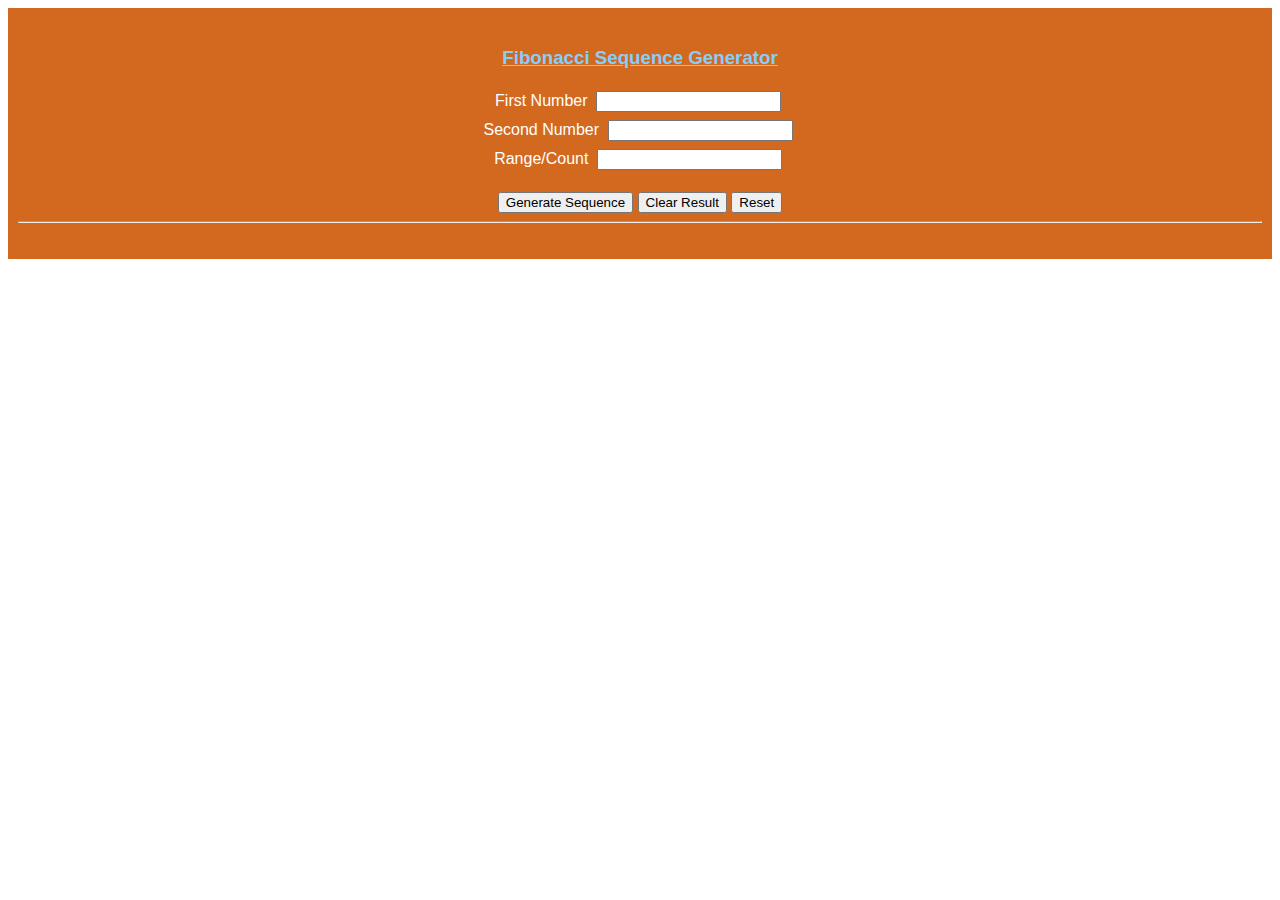
<file: index.html>
<!DOCTYPE html>
<html lang="en">

<head>
    <meta charset="UTF-8">
    <meta http-equiv="X-UA-Compatible" content="IE=edge">
    <meta name="viewport" content="width=device-width, initial-scale=1.0">
    <title>Fibonachi Code Test</title>
    <link rel="stylesheet" href="style.css">
</head>

<body>
    <div class="container">
        <div style="display: block; color: white;">
            <h3 style="color: lightskyblue;text-decoration: underline;">Fibonacci Sequence Generator</h3>
            <label for="num1">First Number</label>
            <input class="numIn" type="number" name="num1" id="num1"><br>
            <label for="num2">Second Number</label>
            <input class="numIn" type="number" name="num2" id="num2"><br>
            <label for="range">Range/Count</label>
            <input class="numIn" type="number" name="range" id="range">
        </div>
        <br>
        <button class="btn" onclick="generate()">Generate Sequence</button>
        <button class="btn" onclick="clearResult()">Clear Result</button>
        <button class="btn" onclick="reset()">Reset</button>
        <hr>
        <p style="color: lightskyblue;" id="answerLine" style="visibility: hidden;"></p>
    </div>
    <script>
        let solution = document.getElementById('answerLine');
        let num1Elem = document.getElementById('num1');
        let num2Elem = document.getElementById('num2');
        let rangeElem = document.getElementById('range');

        // num1Elem.addEventListener('change', function () {
        //     num1 = num1Elem.value;
        // });
        // num2Elem.addEventListener('change', function () {
        //     num2 = num2Elem.value;
        // });
        // rangeElem.addEventListener('change', function () {
        //     range = rangeElem.value;
        // });

        function generate() {
            try {
                solution.style.visibility = 'visible';
                if (num1Elem.value == '' || num2Elem.value == '' || rangeElem.value == '') {
                    solution.innerText = 'Kindly input three valid numbers for the range and numbers';
                    return;
                }

                let num1 = Number(num1Elem.value), num2 = Number(num2Elem.value), range = Number(rangeElem.value);
                if (num1 == 0 && num2 == 0) {
                    solution.innerText = 'Both number values cannot be zero';
                    return;
                }
                console.log('numbers...', num1, num2, range)
                if (num1 == undefined || num2 == undefined || range == undefined) {
                    solution.innerText = 'Kindly input three valid numbers for the range and numbers';
                    return;
                }
                else {
                    let first = Number(num1);
                    let second = Number(num2);
                    let count = Number(range);
                    let result = [first, second];
                    let sum = 0;

                    if (range <= 2) {
                        solution.innerText = 'Kindly input a range greater than 2';
                    }
                    else {
                        for (let i = 0; i < (count - 2); i++) {
                            sum = first + second;
                            result.push(sum);
                            first = second;
                            second = sum;
                        }

                        result = result.map(x => {
                            if (x.toString().includes('.')) {
                                return x.toFixed(2)
                            }
                            else {
                                return x
                            }
                        });
                        solution.innerText = result;
                    }

                }

                solution.style.visibility = 'visible';
            } catch (error) {
                console.log(error)
            }
            
        }

        let reset = ()=>{
            num1Elem.value = 0;
            num2Elem.value = 0;
            rangeElem.value = 0;
            clearResult()
        }

        function clearResult() {
            solution.value = 0;
            solution.style.visibility = 'hidden';
        }
    </script>
</body>

</html>
</file>
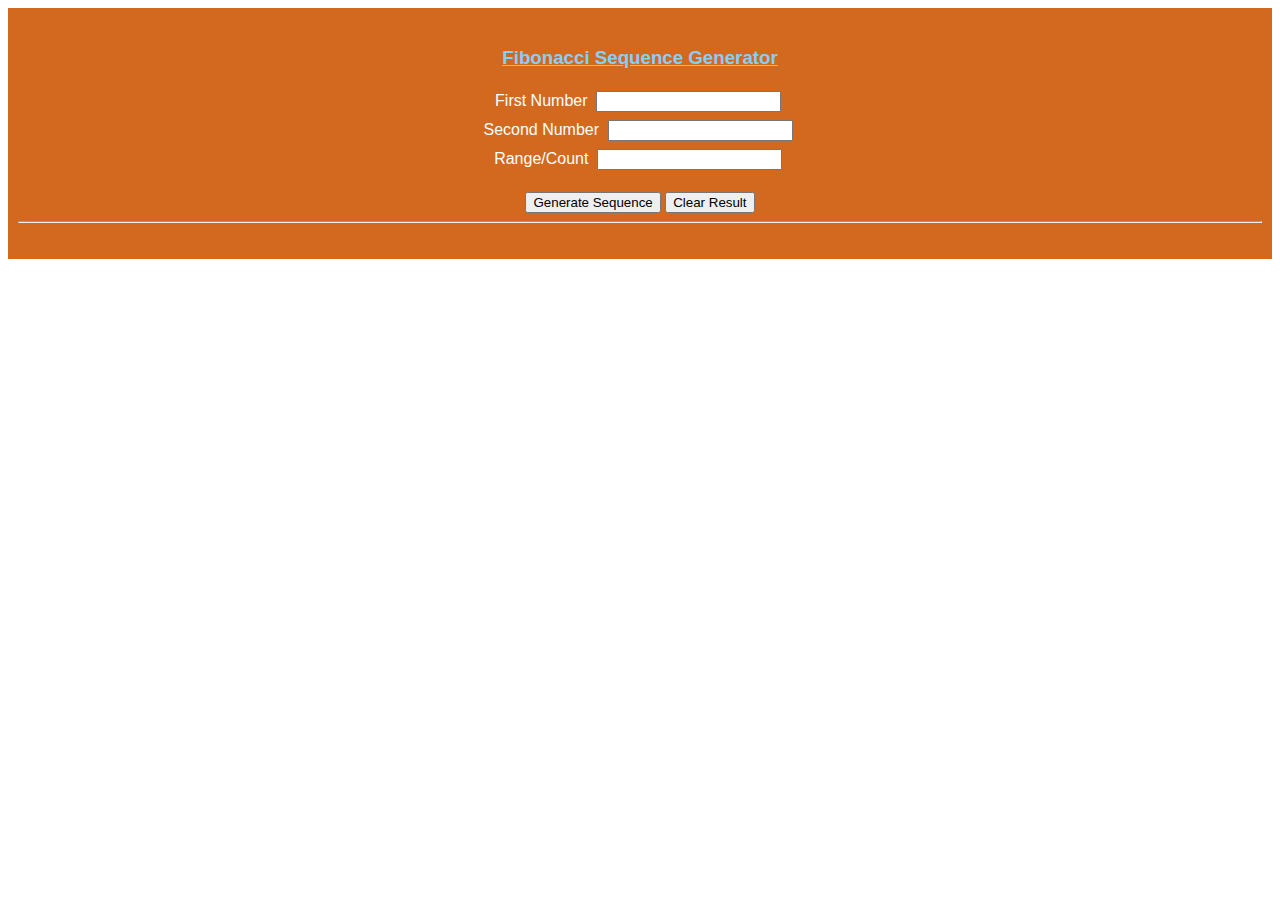
<file: fibonacci.html>
<!DOCTYPE html>
<html lang="en">

<head>
    <meta charset="UTF-8">
    <meta http-equiv="X-UA-Compatible" content="IE=edge">
    <meta name="viewport" content="width=device-width, initial-scale=1.0">
    <title>Fibonachi Code Test</title>
    <link rel="stylesheet" href="style.css">
</head>

<body>
    <div class="container">
        <div style="display: block; color: white;">
            <h3 style="color: lightskyblue;text-decoration: underline;">Fibonacci Sequence Generator</h3>
            <label for="num1">First Number</label>
            <input class="numIn" type="number" name="num1" id="num1"><br>
            <label for="num2">Second Number</label>
            <input class="numIn" type="number" name="num2" id="num2"><br>
            <label for="range">Range/Count</label>
            <input class="numIn" type="number" name="range" id="range">
        </div>
        <br>
        <button class="btn" onclick="generate()">Generate Sequence</button>
        <button class="btn" onclick="clearResult()">Clear Result</button>
        <hr>
        <p style="color: lightskyblue;" id="answerLine" style="visibility: hidden;"></p>
    </div>
    <script>
        let solution = document.getElementById('answerLine');
        let num1Elem = document.getElementById('num1');
        let num2Elem = document.getElementById('num2');
        let rangeElem = document.getElementById('range');

        let num1, num2, range;

        num1Elem.addEventListener('change', function () {
            num1 = num1Elem.value;
        });
        num2Elem.addEventListener('change', function () {
            num2 = num2Elem.value;
        });
        rangeElem.addEventListener('change', function () {
            range = rangeElem.value;
        });

        function generate() {
            if (num1 == undefined || num2 == undefined || range == undefined) {
                solution.innerHTML = 'Kindly input three valid numbers for the range and numbers';
            }
            else {
                let first = Number(num1);
                let second = Number(num2);
                let count = Number(range);
                let result = [first, second];
                let sum = 0;

                if (range <= 2) {
                    solution.innerHTML = 'Kindly input a range greater than 2';
                }
                else {
                    for (let i = 0; i < (count - 2); i++) {
                        sum = first + second;
                        result.push(sum);
                        first = second;
                        second = sum;
                    }

                    result = result.map(x => {
                        if (x.toString().includes('.')) {
                            return x.toFixed(2)
                        }
                        else{
                            return x
                        }
                    });
                    solution.innerHTML = result;
                }

            }

            solution.style.visibility = 'visible';
        }

        function clearResult() {
            solution.style.visibility = 'hidden';
        }
    </script>
</body>

</html>
</file>
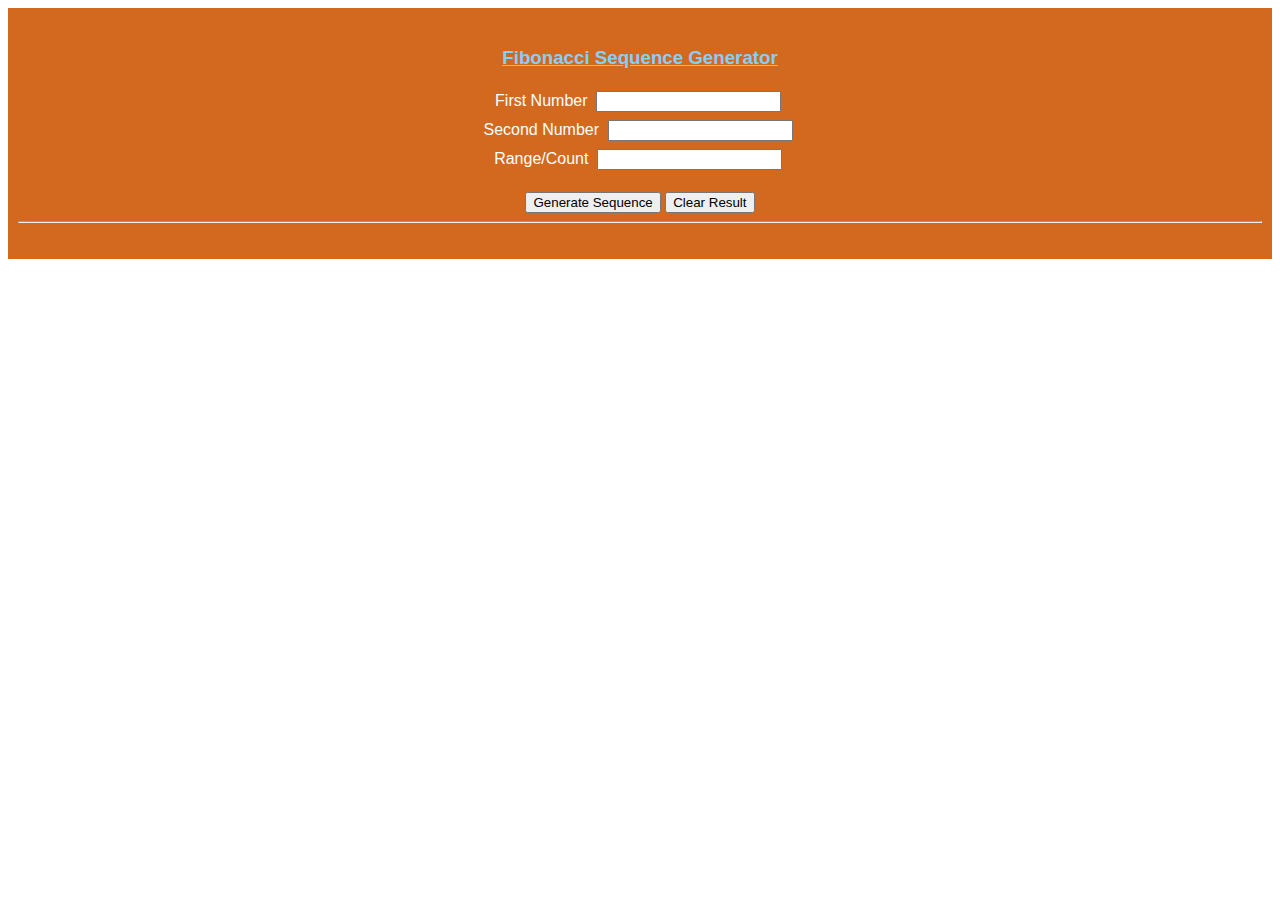
<file: fibonachi.html>
<!DOCTYPE html>
<html lang="en">
<head>
    <meta charset="UTF-8">
    <meta http-equiv="X-UA-Compatible" content="IE=edge">
    <meta name="viewport" content="width=device-width, initial-scale=1.0">
    <title>Fibonachi Code Test</title>
    <link rel="stylesheet" href="style.css">
</head>
<body>
    <div class="container">
        <div style="display: block; color: white;">
            <h3 style="color: lightskyblue;text-decoration: underline;">Fibonacci Sequence Generator</h3>
            <label for="num1">First Number</label>
            <input class="numIn" type="number" name="num1" id="num1"><br>
            <label for="num2">Second Number</label>
            <input class="numIn" type="number" name="num2" id="num2"><br>
            <label for="range">Range/Count</label>
            <input class="numIn" type="number" name="range" id="range">
        </div>
        <br>
        <button class="btn" onclick="generate()">Generate Sequence</button>
        <button class="btn" onclick="clearResult()">Clear Result</button>
        <hr>
        <p style="color: lightskyblue;" id="answerLine" style="visibility: hidden;"></p>
    </div>
    <script>
        let solution = document.getElementById('answerLine');
        let num1Elem = document.getElementById('num1');
        let num2Elem = document.getElementById('num2');
        let rangeElem = document.getElementById('range');

        let num1,num2,range;

        num1Elem.addEventListener('change', function(){
            num1 = num1Elem.value;
        });
        num2Elem.addEventListener('change', function(){
            num2 = num2Elem.value;
        });
        rangeElem.addEventListener('change', function(){
            range = rangeElem.value;
        });

        function generate(){
            if (num1 == undefined || num2 == undefined || range == undefined) {
                solution.innerHTML = 'Kindly input three valid numbers for the range and numbers';
            }
            else{
                let first = Number(num1);
                let second = Number(num2);
                let count = Number(range);
                let result = [first, second];
                let sum = 0;

                if (range <= 2) {
                    solution.innerHTML = 'Kindly input a range greater than 2';
                }
                else{
                    for (let i = 0; i < (count-2); i++) {
                        sum = first + second;
                        result.push(sum);
                        first = second;
                        second = sum;
                    }
                    solution.innerHTML = result;
                }

            }

            solution.style.visibility = 'visible';
        }

        function clearResult(){
            solution.style.visibility = 'hidden';
        }
    </script>
</body>
</html>
</file>
<file: style.css>
.container {
    font-family: Arial, Helvetica, sans-serif;
    background-color: chocolate;
    padding: 20px 10px 20px 10px;
    text-align: center;
}
.numIn {
    margin: 4px;
}
</file>
